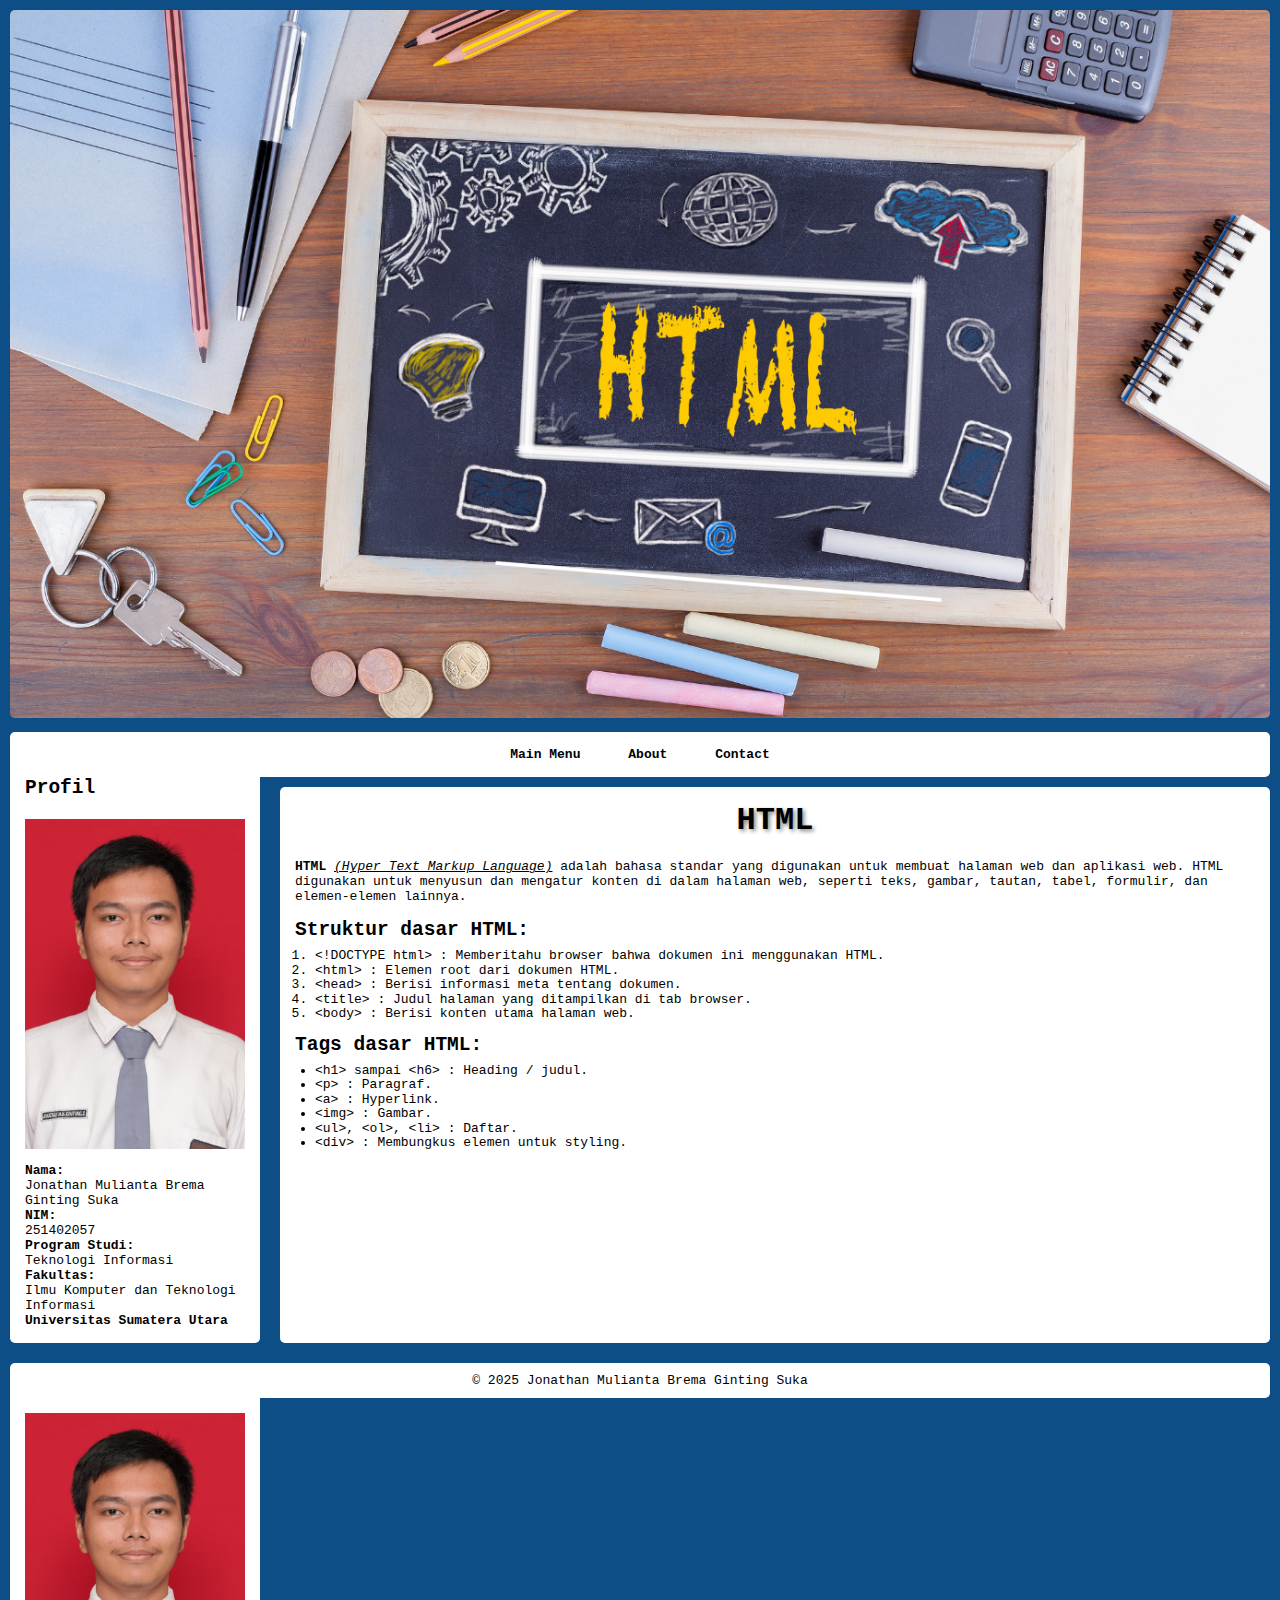
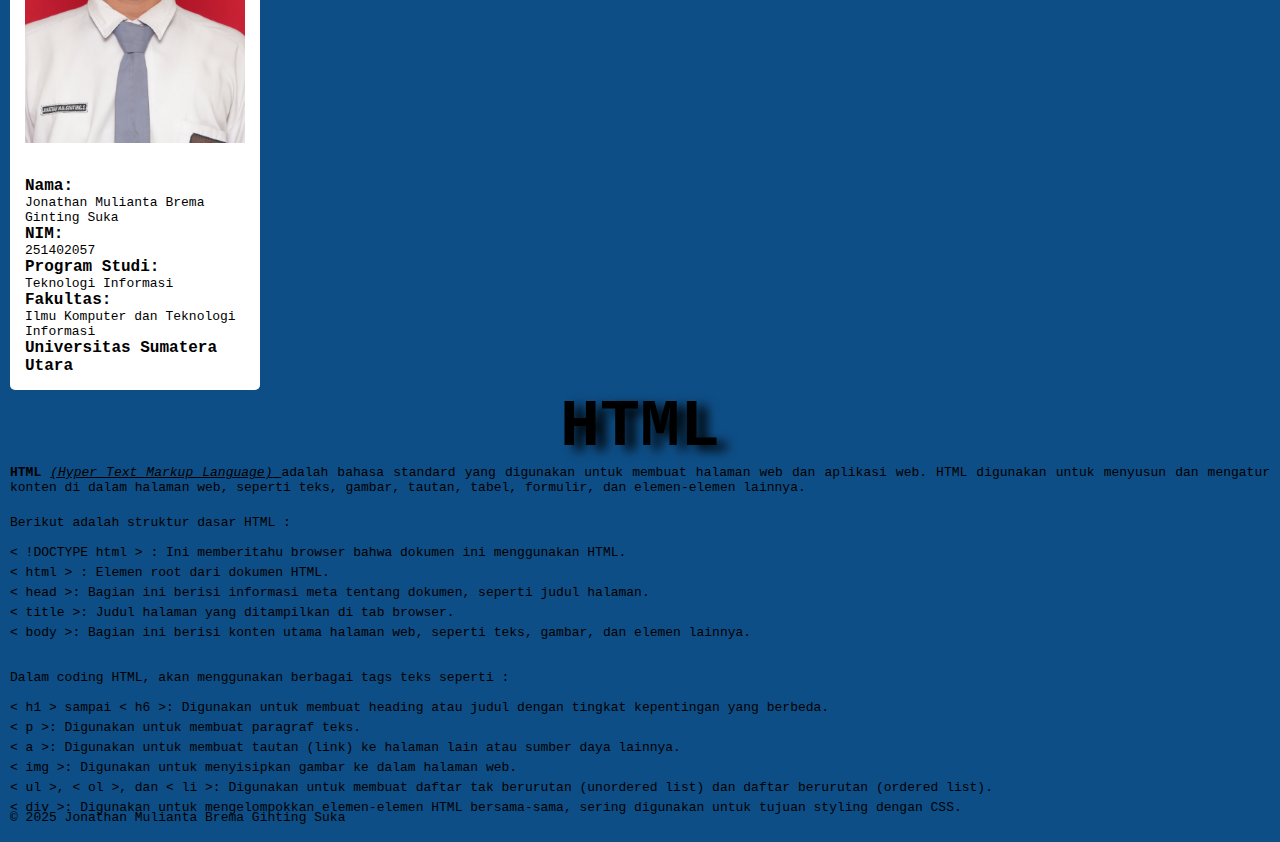
<file: index.html>
<!DOCTYPE html>
<html lang="en">
<head>
  <meta charset="UTF-8">
  <meta name="viewport" content="width=device-width, initial-scale=1.0">
  <title>Tugas Individu</title>
  <link rel="stylesheet" href="style.css">
</head>
<body>
  <!-- Header -->
  <header class="header">
    <img src="Foto/Untitled design (2).png" alt="Banner" />
  </header>

  <!-- Navigation -->
  <nav class="nav">
    <a href="index.html">Main Menu</a>
    <a href="About/About.html">About</a>
    <a href="Kontak/kontak.html">Contact</a>
  </nav>

  <!-- Main -->
  <main class="main">
    <!-- Sidebar -->
    <aside class="sidebar">
      <h2>Profil</h2>
      <img src="Foto/DSC02193_DxO.jpg" alt="Profil" />
      <p><b>Nama:</b><br> Jonathan Mulianta Brema Ginting Suka</p>
      <p><b>NIM:</b><br> 251402057</p>
      <p><b>Program Studi:</b><br> Teknologi Informasi</p>
      <p><b>Fakultas:</b><br> Ilmu Komputer dan Teknologi Informasi</p>
      <p><b>Universitas Sumatera Utara</b></p>
    </aside>

    <!-- Content -->
    <section class="content">
      <h1>HTML</h1>
      <p><b>HTML</b> <u><i>(Hyper Text Markup Language)</i></u>
        adalah bahasa standar yang digunakan untuk membuat halaman web dan aplikasi web.
        HTML digunakan untuk menyusun dan mengatur konten di dalam halaman web, seperti teks,
        gambar, tautan, tabel, formulir, dan elemen-elemen lainnya.
      </p>

      <h2>Struktur dasar HTML:</h2>
      <ol>
        <li><code>&lt;!DOCTYPE html&gt;</code> : Memberitahu browser bahwa dokumen ini menggunakan HTML.</li>
        <li><code>&lt;html&gt;</code> : Elemen root dari dokumen HTML.</li>
        <li><code>&lt;head&gt;</code> : Berisi informasi meta tentang dokumen.</li>
        <li><code>&lt;title&gt;</code> : Judul halaman yang ditampilkan di tab browser.</li>
        <li><code>&lt;body&gt;</code> : Berisi konten utama halaman web.</li>
      </ol>

      <h2>Tags dasar HTML:</h2>
      <ul>
        <li><code>&lt;h1&gt; sampai &lt;h6&gt;</code> : Heading / judul.</li>
        <li><code>&lt;p&gt;</code> : Paragraf.</li>
        <li><code>&lt;a&gt;</code> : Hyperlink.</li>
        <li><code>&lt;img&gt;</code> : Gambar.</li>
        <li><code>&lt;ul&gt;, &lt;ol&gt;, &lt;li&gt;</code> : Daftar.</li>
        <li><code>&lt;div&gt;</code> : Membungkus elemen untuk styling.</li>
      </ul>
    </section>
  </main>

  <!-- Footer -->
  <footer class="footer">
    &copy; 2025 Jonathan Mulianta Brema Ginting Suka
  </footer>
</body>
</html>
                </div>
                <br>
                <div class="sidebar">
                    <img src="Foto/DSC02193_DxO.jpg" alt="Gambar 1" width="100%" height="300vh">
                </div>
                <br>
                <div class="sidebar">
                    <p><b style="font-size: 12pt;">
                        Nama:</b>
                        <br>
                        Jonathan Mulianta Brema Ginting Suka</p>

                    <p><b style="font-size: 12pt;">
                        NIM:</b>
                        <br> 
                        251402057</p>

                    <p><b style="font-size: 12pt;">
                        Program Studi:</b>
                        <br>
                        Teknologi Informasi 
                    </p>

                    <p><b style="font-size: 12pt;">
                        Fakultas:</b>
                        <br>
                        Ilmu Komputer dan Teknologi Informasi
                    </p>
                    
                    <p><b style="font-size: 12pt;">
                        Universitas Sumatera Utara</b>
                </div>
            </td>

            <!-- Pengertian -->
            <td id="content">
                <h1 id="arti">
                     HTML
                </h1>
                <P style="text-align: justify;">
                    <b>
                        HTML
                    </b>
                    <u>
                        <i>(Hyper Text Markup Language)</i>
                    </u>
                        adalah bahasa standard yang digunakan untuk membuat halaman web dan aplikasi web. HTML digunakan untuk menyusun dan mengatur konten di dalam halaman web, seperti teks, gambar, tautan, tabel, formulir, dan elemen-elemen lainnya.
                    </dl>
                </P>
                <p id="struktur">
                    Berikut adalah struktur dasar HTML :
                    <ol
                        style="text-align: justify;">
                        <li>
                            < !DOCTYPE html > : Ini memberitahu browser bahwa dokumen ini menggunakan HTML.
                        </li>
                        <br>
                        <li>
                            < html > : Elemen root dari dokumen HTML.
                        </li>
                        <br>
                        <li>
                            < head >: Bagian ini berisi informasi meta tentang dokumen, seperti judul halaman.
                        </li>
                        <br>
                        <li>
                            < title >: Judul halaman yang ditampilkan di tab browser.
                        </li>
                        <br>
                        <li>
                            < body >: Bagian ini berisi konten utama halaman web, seperti teks, gambar, dan elemen lainnya.
                        </li>
                    </ol>
                </p>
                
                <br>
                <p id="tags">
                    Dalam coding HTML, akan menggunakan berbagai tags teks seperti :
                    <ul style="text-align: justify;">
                        <li>
                            < h1 > sampai < h6 >: Digunakan untuk membuat heading atau judul dengan tingkat kepentingan yang berbeda.
                        </li>
                        <br>
                        <li>
                            < p >: Digunakan untuk membuat paragraf teks.
                        </li>
                        <br>
                        <li>
                            < a >: Digunakan untuk membuat tautan (link) ke halaman lain atau sumber daya lainnya.
                        </li>
                        <br>
                        <li>
                            < img >: Digunakan untuk menyisipkan gambar ke dalam halaman web.
                        </li>
                        <br>
                        <li>
                            < ul >, < ol >, dan < li >: Digunakan untuk membuat daftar tak berurutan (unordered list) dan daftar berurutan (ordered list).
                        </li>
                        <br>
                        <li>
                            < div >: Digunakan untuk mengelompokkan elemen-elemen HTML bersama-sama, sering digunakan untuk tujuan styling dengan CSS.
                        </li>
                    </ul>
                </p>
                
            </td>
        </tr>

        <tr>
            <td style="background-color: white;"
                colspan="2" align="center">
                &copy; 2025 Jonathan Mulianta Brema Ginting Suka
            </td>
</body>
</html>
</file>
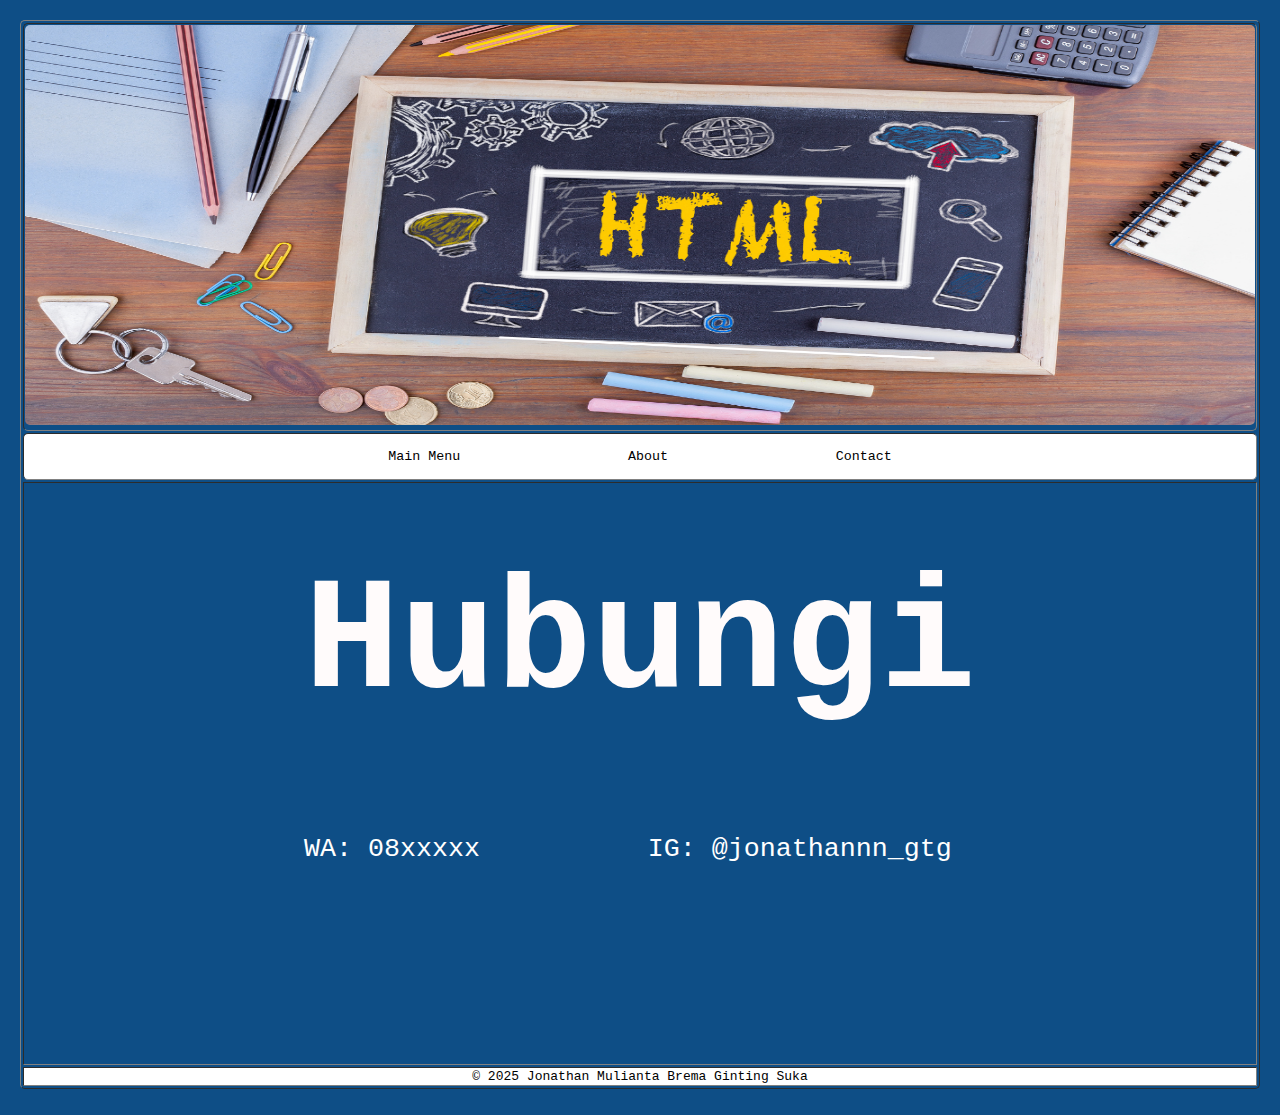
<file: About/About.html>
<!DOCTYPE html>
<html lang="en">
<head>
    <meta charset="UTF-8">
    <meta name="viewport" content="width=device-width, initial-scale=1.0">
    <title>Tugas Individu</title>
    <link rel="stylesheet" href="style.css">
</head>
<body>
    <table border="1">
        <tr >
            <td id="tabel" 
                colspan="2">
            <img src="../Foto/Untitled design (2).png" 
                 alt="Gambar 1" 
                 height="400vh" 
                 width="100%"
                 style="border-radius: 5px;">
            </td>
        </tr>
        <tr
            style="text-align: center;">
            <td id="mainmenu" colspan="2">
                
                <a href="../index.html">Main Menu</a>
                <a href="About.html">About</a>
                <a href="../Kontak/kontak.html">Contact</a>
            </td>
        </tr>  
        <tr>
            <td id="border">
                <h1 id="isi" style="text-align: center;"
                style="font-size: 70pt;">Hubungi
                </h1>
                <div style="text-align: left;">
                    <a class="kontak">WA: 08xxxxx</a>
                    <a class="kontak">IG: @jonathannn_gtg</a>
                </div>
            </td>
        </tr>

        <tr>
            <td style="background-color: white;"
                colspan="2" align="center" >
                &copy; 2025 Jonathan Mulianta Brema Ginting Suka
            </td>
</body>
</html>
</file>
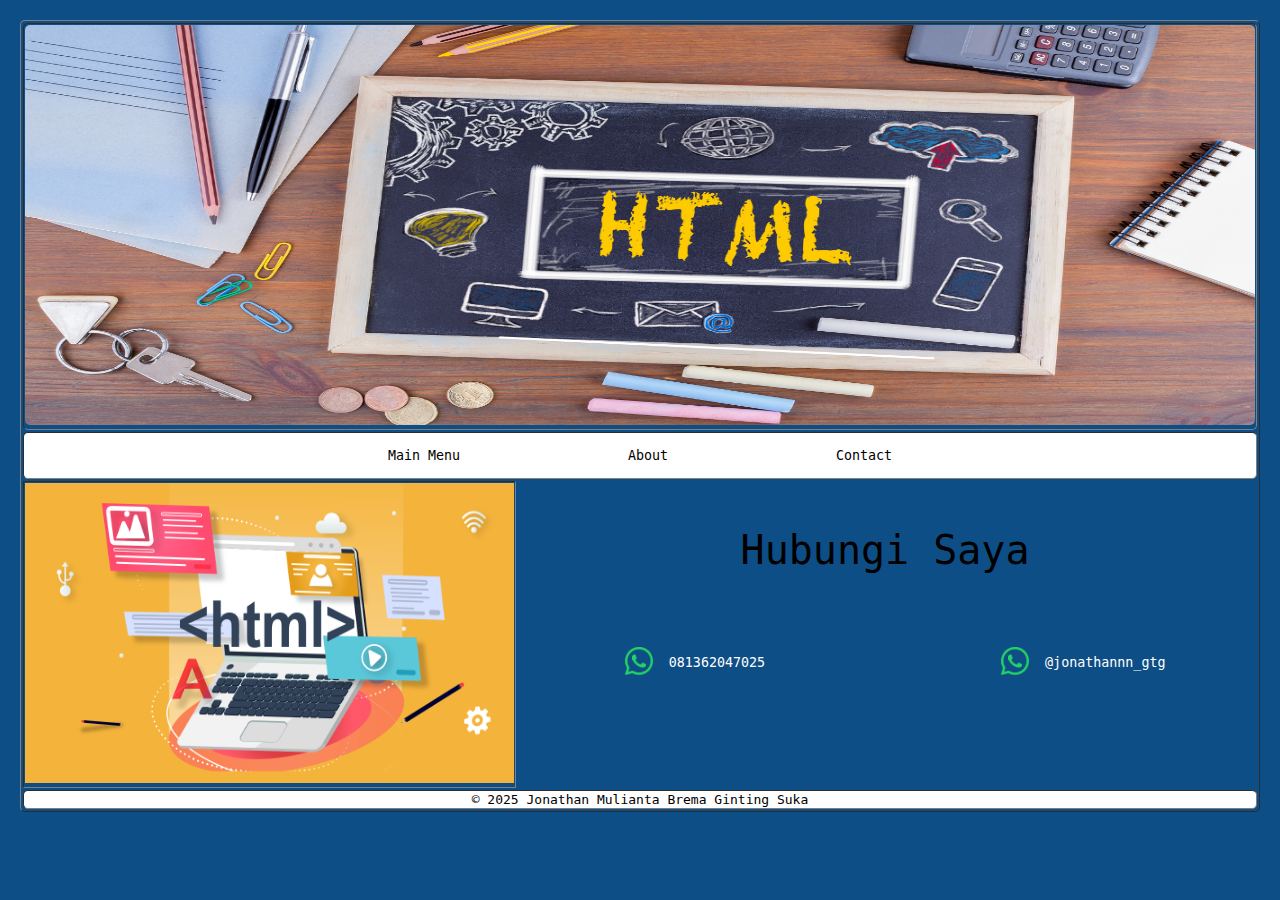
<file: Kontak/kontak.html>
<!DOCTYPE html>
<html lang="en">
<head>
    <meta charset="UTF-8">
    <meta name="viewport" content="width=device-width, initial-scale=1.0">
    <title>Tugas Individu</title>
    <link rel="stylesheet" href="style.css">
</head>
<body>
    <table border="1">
        <tr >
            <td id="tabel" 
                colspan="3">
            <img src="../Foto/Untitled design (2).png" 
                 alt="Gambar 1" 
                 height="400vh" 
                 width="100%"
                 style="border-radius: 5px;">
            </td>
        </tr>
        <tr
            style="text-align: center;">
            <td id="mainmenu" colspan="3">
                
                <a href="../index.html">Main Menu</a>
                <a href="../About/About.html">About</a>
                <a href="kontak.html">Contact</a>
                
            </td>
        </tr>  
        <tr>
            <td id="sidebar" width="40%">
                <div class="sidebar">
                    <img src="../Foto/berita-213-belajar-mengenal-dasar-html-20200716-163110.png" alt="Gambar 1" width="100%" height="300vh">
                </div>
            
            </td>
            <td class="konten">
                Hubungi Saya
            </td>
            <td class="gbr1">
                <p><img src="../Foto/Untitled design (4).png" width="10%"></p>
                <p>081362047025</p>
                <p><img src="../Foto/Untitled design (4).png" width="10%"></p>
                <p>@jonathannn_gtg</p>
            </td>
        </tr>
        

        <tr class="footer">
            <td style="background-color: white; border-radius: 5px;"
                colspan="3" align="center">
                &copy; 2025 Jonathan Mulianta Brema Ginting Suka
            </td>
        </tr>
</body>
</html>
</file>
<file: About/style.css>
* {
    margin: 1;
    padding: 1;
    box-sizing: border-box;
    font-family: monospace;
    position : relative;
}

body {
    background-color: rgb(14, 78, 134);
    margin: 10px;
    padding: 10px;
}

table {
    border-radius: 5px;
    width: 100%;
}

#tabel {
    border-radius: 5px;
    height: 20vh;
}

a {
    text-decoration: none;
    color: rgb(0, 0, 0);
    font-family: monospace;
    font-size: 10pt;
    margin-right: 80px;
    margin-left: 80px;
}

#mainmenu {
    background-color: rgb(255, 255, 255);
    padding: 15px;
    margin-bottom: 10px;
    border-radius: 5px;
}

#isi {
    justify-content: baseline;
    font-size: 120pt;
    color: rgb(255, 251, 251);
    margin-top: -130px;
    margin-bottom: 100px;
}

.kontak {
    color: white;
    font-size: 20pt;
}

#border {
    padding: 200px;
}
</file>
<file: Kontak/style.css>
* {
    margin: 1;
    padding: 1;
    box-sizing: border-box;
    font-family: monospace;
    position : relative;
}

body {
    background-color: rgb(14, 78, 134);
    margin: 10px;
    padding: 10px;
}

table {
    border-radius: 5px;
    width: 100%;
}

#tabel {
    border-radius: 5px;
    height: 20vh;
}

a {
    text-decoration: none;
    color: rgb(0, 0, 0);
    font-family: monospace;
    font-size: 10pt;
    margin-right: 80px;
    margin-left: 80px;
}

#mainmenu {
    background-color: rgb(255, 255, 255);
    padding: 15px;
    margin-bottom: 10px;
    border-radius: 5px;
}


#isi {
    text-align: center;
    padding : 30px;
    font-size: 120pt;
    color: rgb(255, 251, 251);
    background-color: rgb(0, 0, 0);
    margin-top: 0;
    margin-bottom: 0;
}

.konten {
    display: inline-flex;
    border: none;
    align-content: center;
    font-size: 30pt;
    margin-inline-start: 30%;
    margin-top: 40px;
    margin-bottom: -80px;
}

.gbr1{
    display: inline-flex;
    border :none;
    text-align: center;
    margin-left: -400px;
    margin-block-start: 140px;
    margin-inline-start: -130px;
}

.gbr1 img {
    margin-right: -220px;
}
.gbr1 p {
    margin-top: 10px;
    font-size: 10pt;
    color: rgb(255, 255, 255);
    align-content: center;
}

.gbr1 {
    border-color: black;
    border: 2px black;
}
</file>
<file: style.css>
/* Reset */
* {
  margin: 0;
  padding: 0;
  box-sizing: border-box;
  font-family: monospace;
}

/* Body */
body {
  background: rgb(14, 78, 134);
  color: black;
  padding: 10px;
}

/* Header */
.header img {
  width: 100%;
  height: auto;
  border-radius: 5px;
}

/* Navigation */
.nav {
  background: white;
  padding: 15px;
  margin: 10px 0;
  border-radius: 5px;
  text-align: center;
}
.nav a {
  text-decoration: none;
  color: black;
  margin: 0 20px;
  font-weight: bold;
}

/* Main layout */
.main {
  display: flex;
  gap: 20px;
}

/* Sidebar */
.sidebar {
  background: white;
  padding: 15px;
  border-radius: 5px;
  flex: 1;
  max-width: 250px;
}
.sidebar img {
  width: 100%;
  height: auto;
  margin: 10px 0;
}
.sidebar h2 {
  margin-bottom: 10px;
}

/* Content */
.content {
  background: white;
  padding: 15px;
  border-radius: 5px;
  flex: 3;
}
.content h1 {
  text-align: center;
  font-size: 32px;
  text-shadow: 2px 2px 4px gray;
  margin-bottom: 20px;
}
.content h2 {
  margin: 15px 0 10px;
}
.content ol, .content ul {
  margin-left: 20px;
  line-height: 1.5;
}

/* Footer */
.footer {
  background: white;
  text-align: center;
  padding: 10px;
  border-radius: 5px;
  margin-top: 20px;
}

/* Responsive */
@media screen and (max-width: 767px) {
  .main {
    flex-direction: column;
  }
  .sidebar {
    max-width: 100%;
  }
  .content h1 {
    font-size: 24px;
  }
  .nav a {
    display: block;
    margin: 10px 0;
  }
}
    padding: 15px;
    margin-bottom: 10px;
    border-radius: 5px;
}

#sidebar {
    background-color: rgb(255, 255, 255);
    align-content: first baseline;
    text-align: left;
    padding: 15px;
    border-image: round;
    font-family: monospace;
}

.sidebar {
    margin-top: -25px;
    border-image: round;
}

#content {
    background-color: rgb(255, 255, 255);
    padding: 15px;
    border-radius: 5px;
}

#arti {
    font-size: 50pt;
    text-align: center;
    color: rgb(0, 0, 0);
    text-shadow: 10px 5px 11px ;
    font-family: monospace;
}

#struktur {
    margin-top: 20px;
    margin-bottom: 20px;
    color: rgb(0, 0, 0);
    font-family: monospace;
}

li {
    margin-top: -5px;
    margin-bottom: -5px;
    font-family: monospace;
}

#tags {
    margin-top: 20px;
    margin-bottom: 20px;
    color: rgb(0, 0, 0);
    font-family: monospace;
}
</file>
